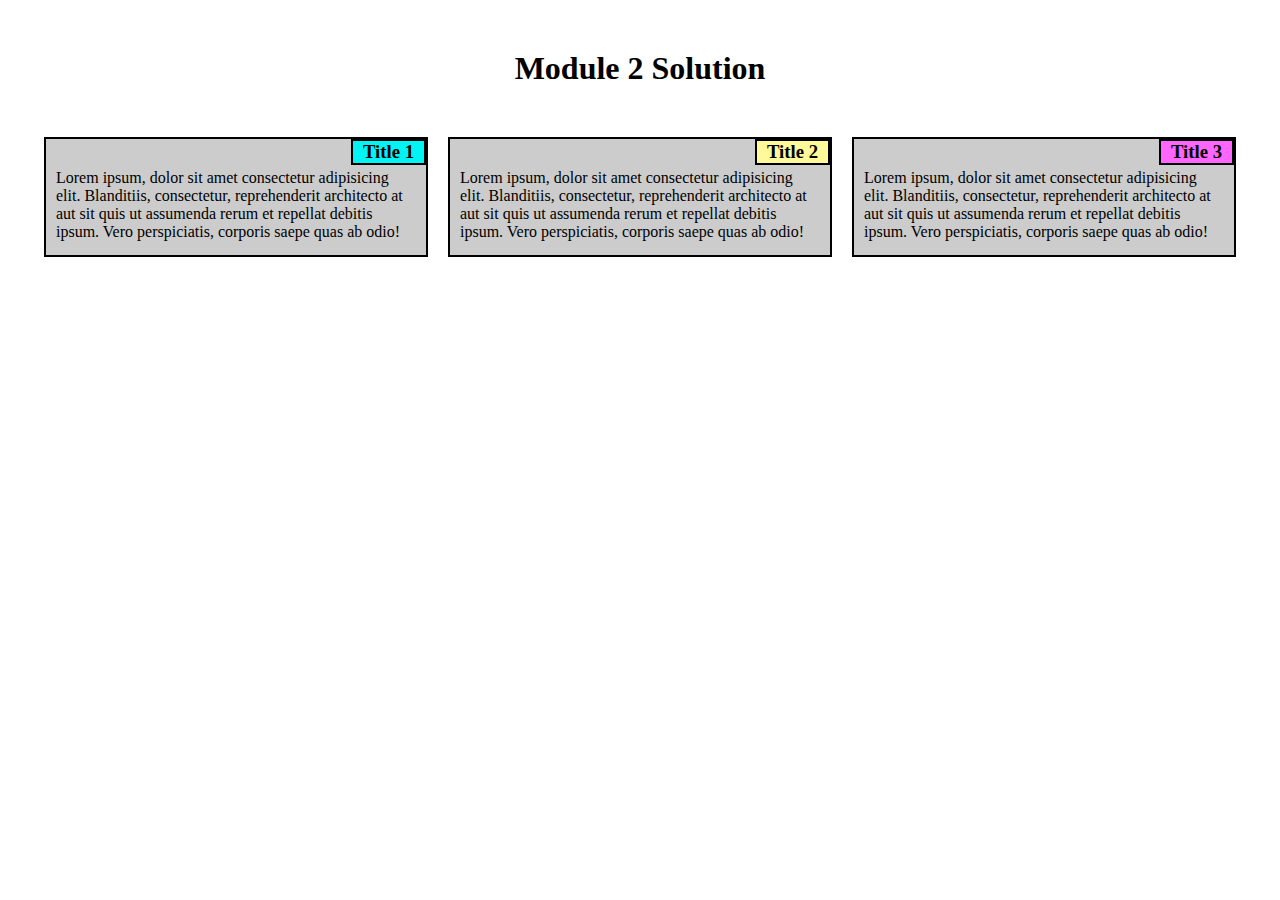
<file: module-2/index.html>
<!DOCTYPE html>
<html>
<head>
	<meta charset="utf-8">
	<link rel="stylesheet" type="text/css" href="css/styles.css">
	<meta name="viewport" content="width=device-width, initial-scale=1.0">
	<title>Module 2</title>
</head>
<body>
	<h1>Module 2 Solution</h1>
	
	<div class="container">		
		<section>
			<h3>Title 1</h3>
			<div>Lorem ipsum, dolor sit amet consectetur adipisicing elit. Blanditiis, consectetur, reprehenderit architecto at aut sit quis ut assumenda rerum et repellat debitis ipsum. Vero perspiciatis, corporis saepe quas ab odio!</div>
		</section>

		<section>
			<h3 class="yellow">Title 2</h3>
			<div>Lorem ipsum, dolor sit amet consectetur adipisicing elit. Blanditiis, consectetur, reprehenderit architecto at aut sit quis ut assumenda rerum et repellat debitis ipsum. Vero perspiciatis, corporis saepe quas ab odio!</div>
		</section>

		<section>
			<h3 class="pink">Title 3</h3>
			<div>Lorem ipsum, dolor sit amet consectetur adipisicing elit. Blanditiis, consectetur, reprehenderit architecto at aut sit quis ut assumenda rerum et repellat debitis ipsum. Vero perspiciatis, corporis saepe quas ab odio!</div>
		</section>
	</div>
</body>
</html>
</file>
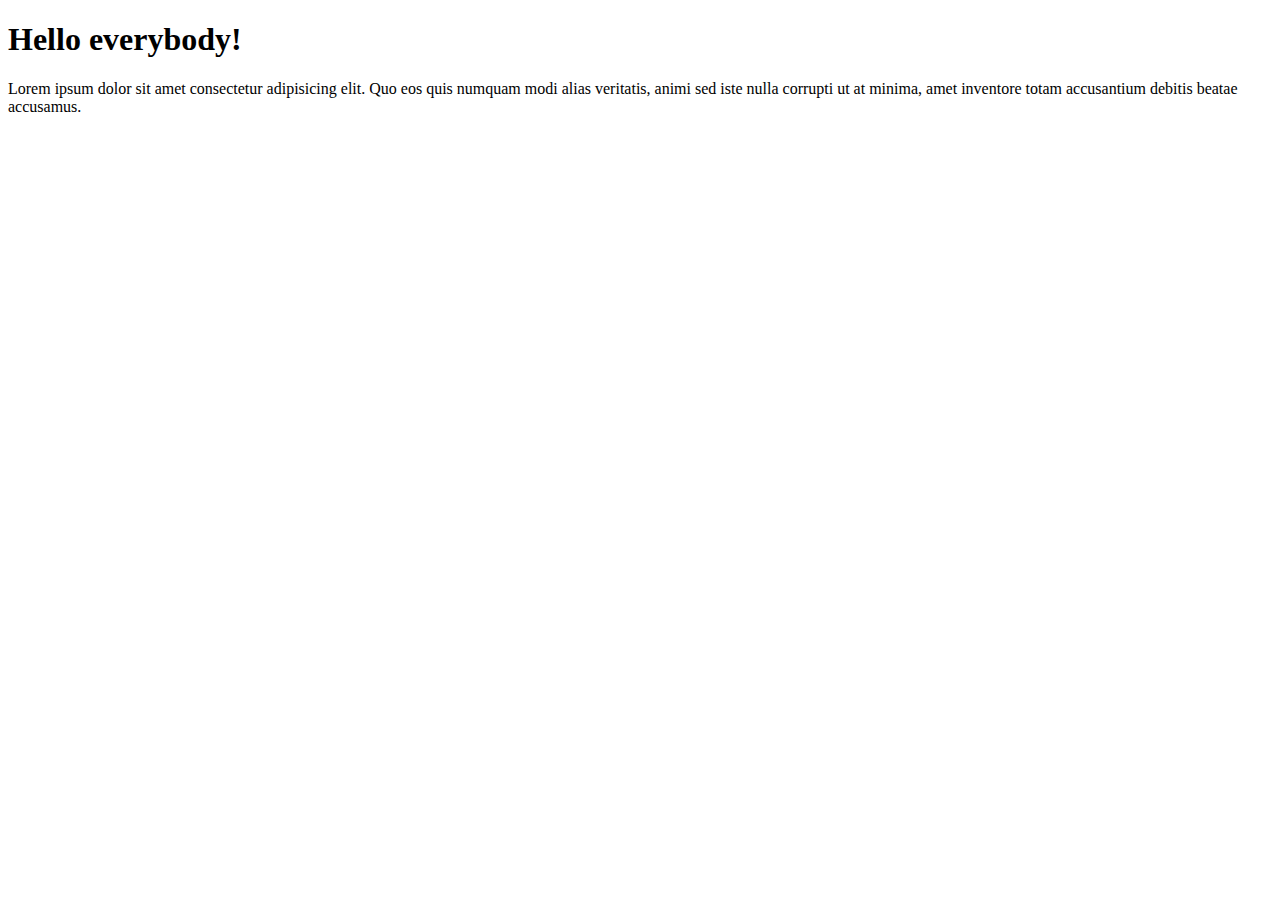
<file: site/index.html>
<!DOCTYPE html>
<html lang="en">
<head>
	<title>Hello World</title>
</head>
<body>
	<h1>Hello everybody!</h1>
	<p>Lorem ipsum dolor sit amet consectetur adipisicing elit. Quo eos quis numquam modi alias veritatis, animi sed iste nulla corrupti ut at minima, amet inventore totam accusantium debitis beatae accusamus.</p>
</body>
</html>
</file>
<file: module-2/css/styles.css>
* {
	margin: 0;
	padding: 0;
	box-sizing: border-box;
}

h1 {
	margin:50px 0;
	text-align: center;
}

.container {
	width: 100%;
	display: flex;
	flex-wrap: wrap;
	justify-content: center;
	align-items: center;
}
section {
	width: 30%;
	margin: 0 10px 30px 10px;
	background: #ccc;
	border: 2px solid #000;
	position: relative;
	min-height: 120px;

}

section h3 {
	display: inline-block;
	border: 2px solid #000;
	text-align: right;
	position: absolute;
	top: 0;
	right: 0;
	background: #00f4f4;
	padding: 0 10px;
}

section div {
	padding: 10px;
	margin-top: 20px;
}

.yellow {
	background: #fff999;
}

.pink {
	background: #f6f;
}

@media screen and (max-width: 991px) {
	section {
		flex: 40%;
		font-size: 18px;
	}

}

@media screen and (max-width: 767px) {
	section {
		flex: 90%;
		font-size: 20px;
	}

}
</file>
